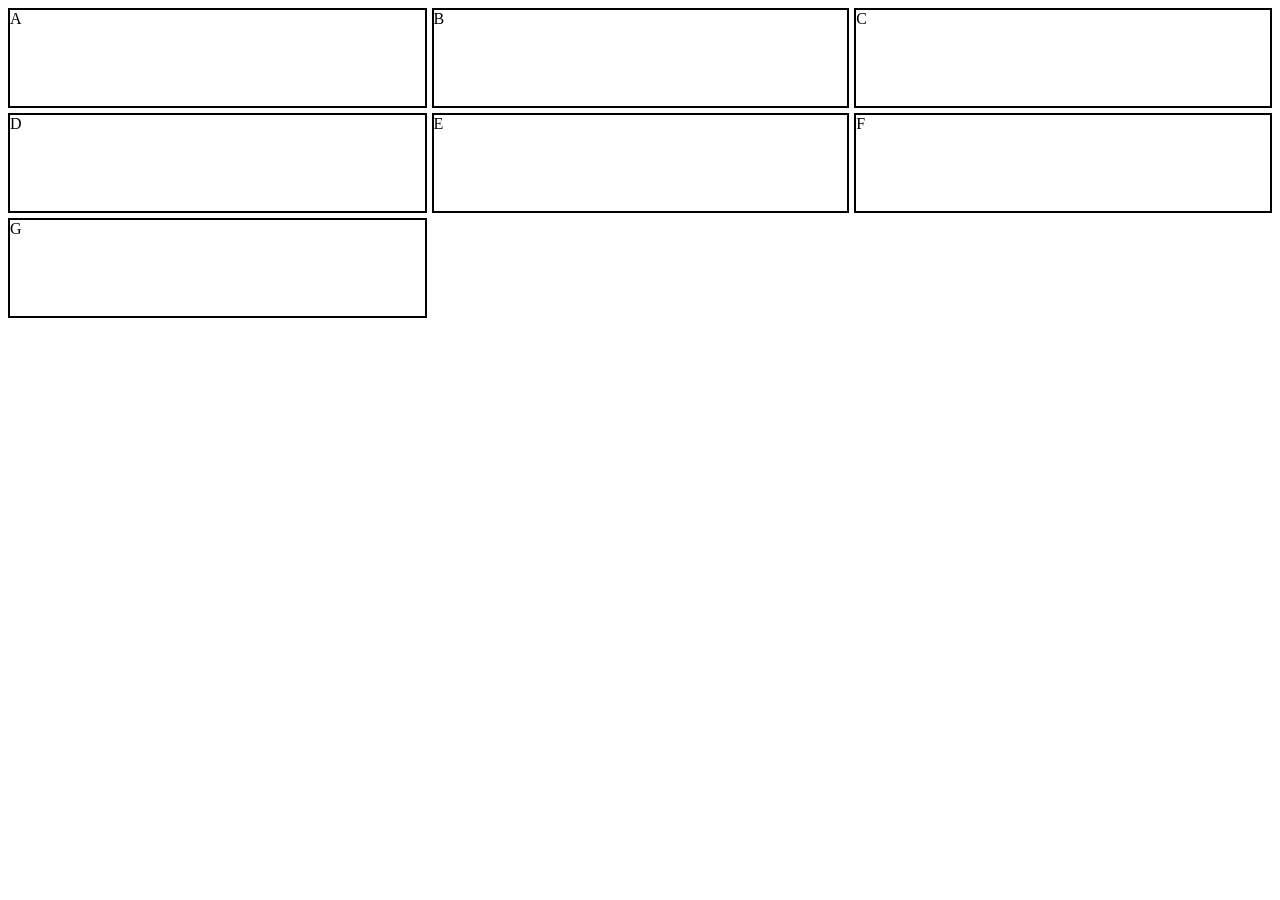
<file: grid/index.html>
<!DOCTYPE html>
<html lang="en">

<head>
    <meta charset="UTF-8">
    <meta name="viewport" content="width=device-width, initial-scale=1.0">
    <title>Document</title>
    <link rel="stylesheet" href="css/style.css">
</head>

<body>
    <div class="container">

        <div class="item">A</div>
        <div class="item">B</div>
        <div class="item">C</div>
        <div class="item">D</div>
        <div class="item">E</div>
        <div class="item">F</div>
        <div class="item">G</div>

    </div>
</body>

</html>
</file>
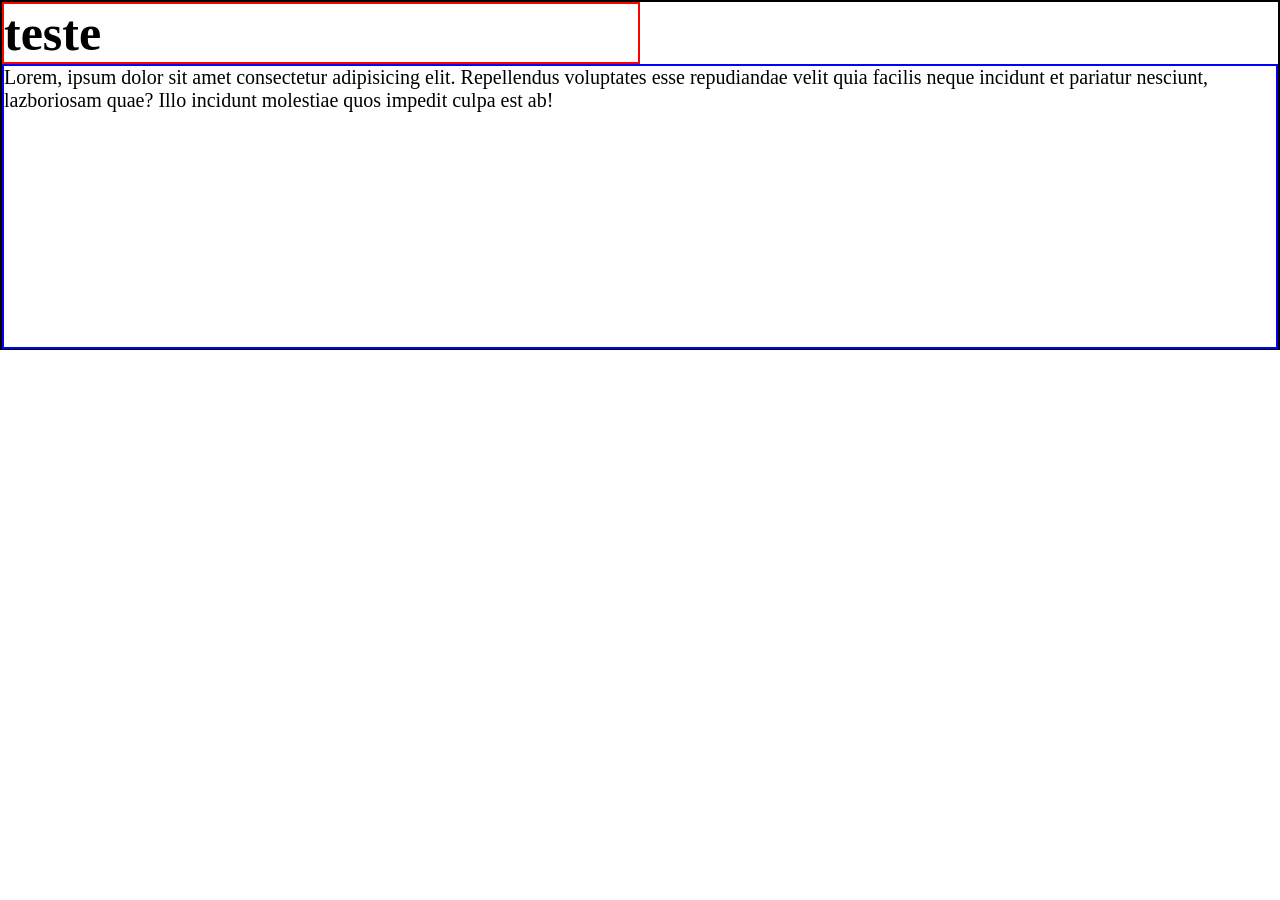
<file: fluxo-dimensionamento-Overlflow-Posicionamento/dimensionamento/exemplo/index.html>
<!DOCTYPE html>
<html lang="pt-br">
<head>
    <meta charset="UTF-8">
    <meta name="viewport" content="width=device-width, initial-scale=1.0">
    <title>Dimensionamnetos</title>
    <link rel="stylesheet" href="css/style.css">
</head>
<body>
    <div class="container">
        <h1>teste</h1>
        <div class="unidade">
            <p>Lorem, ipsum dolor sit amet consectetur adipisicing elit. Repellendus voluptates esse repudiandae velit quia facilis neque incidunt et pariatur nesciunt, lazboriosam quae? Illo incidunt molestiae quos impedit culpa est ab!</p>
        </div>

    </div>
</body>
</html>
</file>
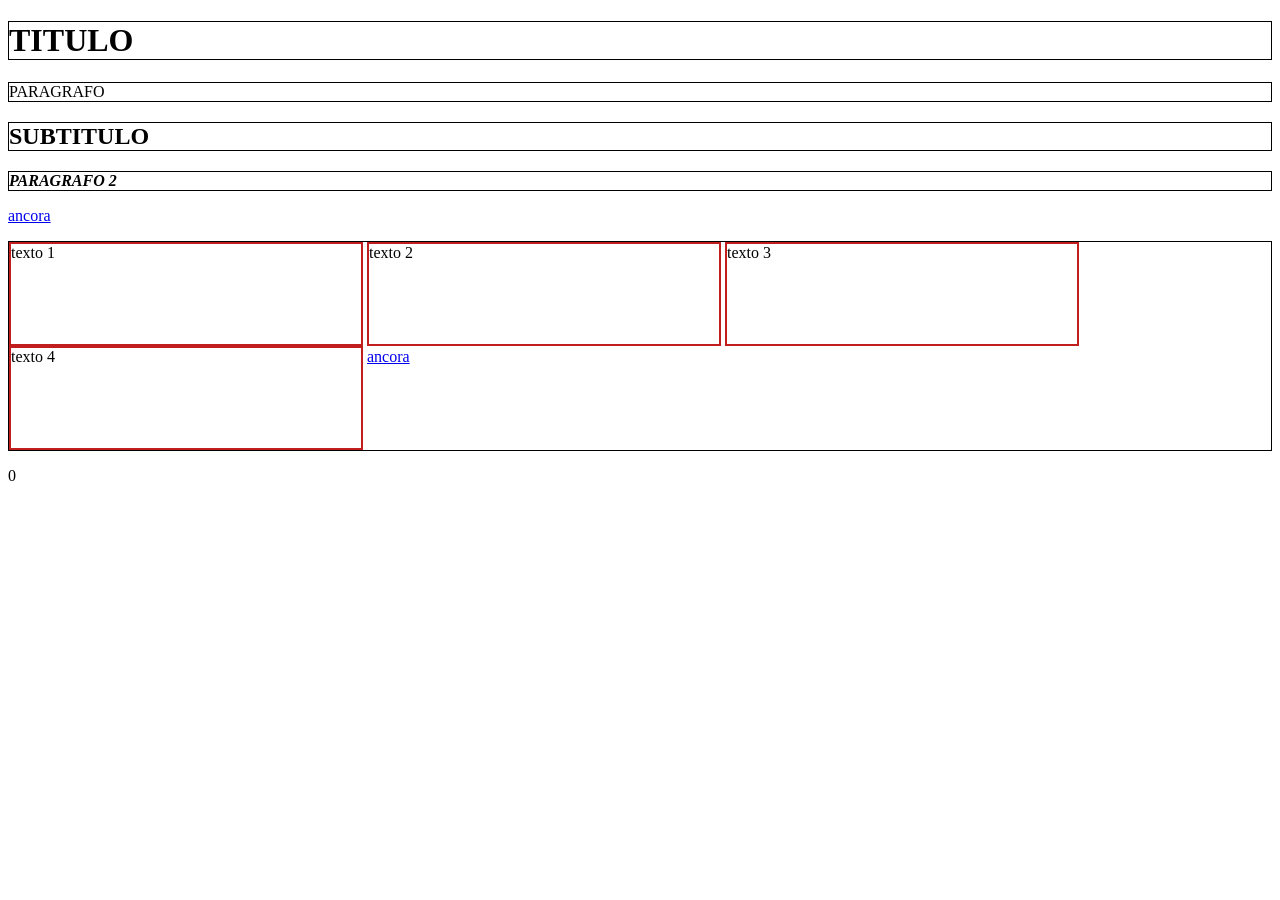
<file: fluxo-dimensionamento-Overlflow-Posicionamento/Fluxo/Exemplos/index.html>
<!doctype html>
<html lang="en">
  <head>
    <meta charset="UTF-8" />
    <meta name="viewport" content="width=device-width, initial-scale=1.0" />
    <title>Document</title>
    <link rel="stylesheet" href="css/style.css" />
  </head>

  <body>

    <script type="module" src="js/index.js"></script>

    <h1>TITULO</h1>
    <p>PARAGRAFO</p>
    <h2>SUBTITULO</h2>
    <p>
      <strong><em>PARAGRAFO 2</em></strong>
    </p>
    <a href="#">ancora</a>

    <p>
        <span>texto 1</span> 
        <span>texto 2</span>
        <span>texto 3</span>
        <span>texto 4</span>
    <a href="#">ancora</a>

    </p>
  </body>
</html>
0
</file>
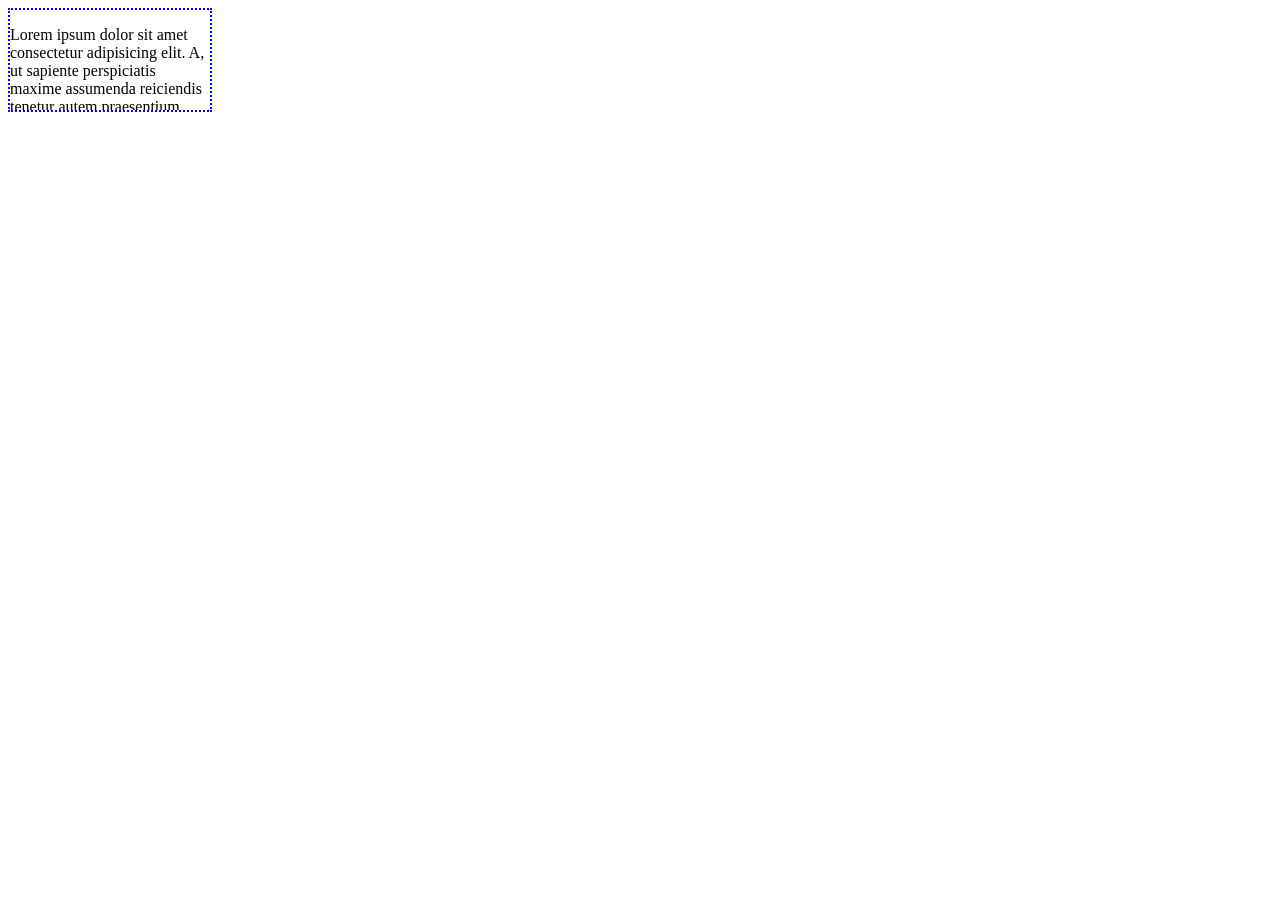
<file: fluxo-dimensionamento-Overlflow-Posicionamento/overflow/exemplos/index.html>
<!DOCTYPE html>
<html lang="en">
<head>
    <meta charset="UTF-8">
    <meta name="viewport" content="width=device-width, initial-scale=1.0">
    <title>Document</title>
    <link rel="stylesheet" href="css/style.css">
</head>
<body>
    <div class="caixa">
        <p>Lorem ipsum dolor sit amet consectetur adipisicing elit. A, ut sapiente perspiciatis maxime assumenda reiciendis tenetur autem praesentium rerum, debitis aspernatur earum neque perferendis aut quis quisquam ab dicta animi?</p>
    </div>
</body>
</html>
</file>
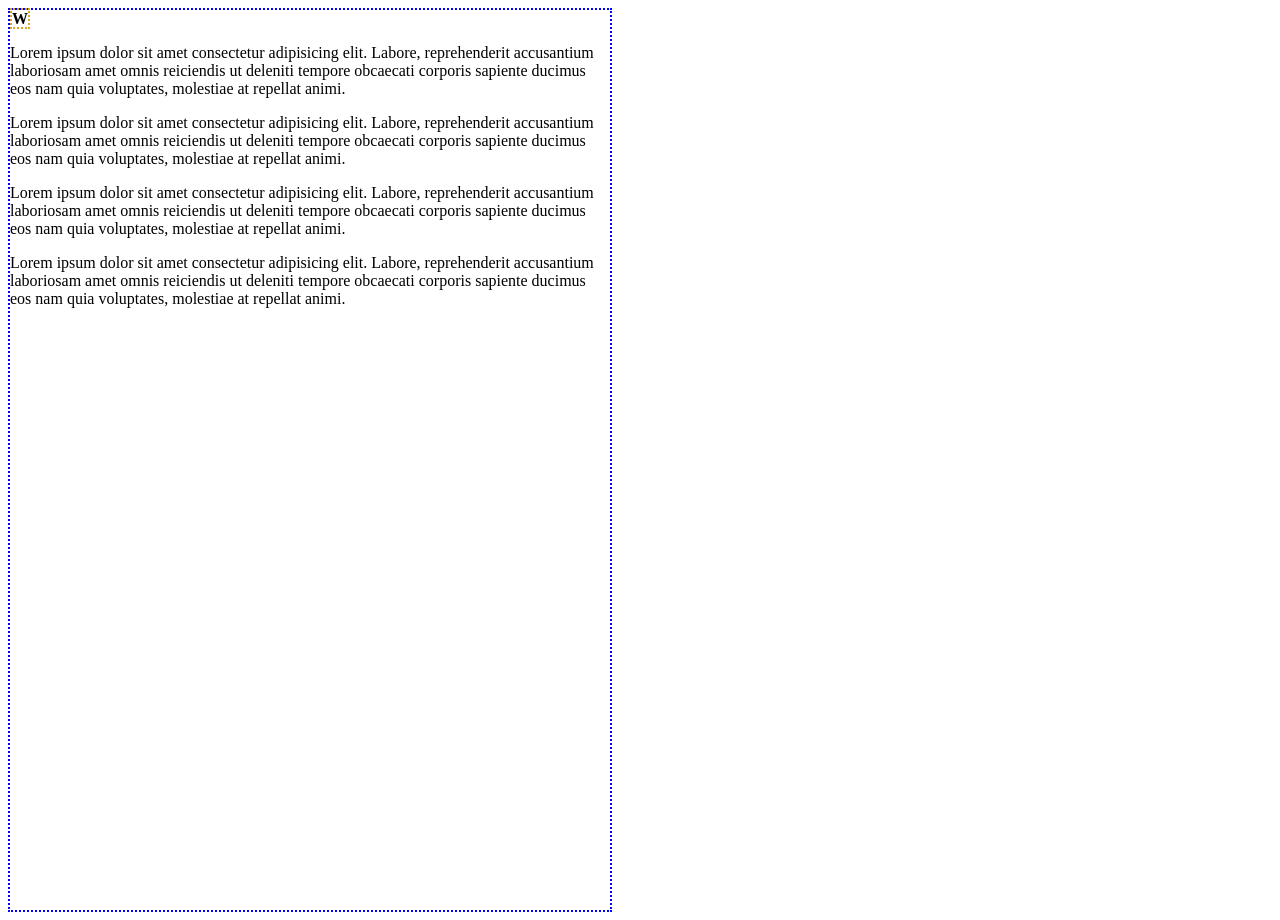
<file: fluxo-dimensionamento-Overlflow-Posicionamento/posicionamento/exemplos/index.html>
<!DOCTYPE html>
<html lang="en">
<head>
    <meta charset="UTF-8">
    <meta name="viewport" content="width=device-width, initial-scale=1.0">
    <title>Document</title>
    <link rel="stylesheet" href="css/style.css">
</head>
<body>
    
    

    <div class="caixa">
<div class="whats">
        <h4>W</h4>
    </div>

        <p>Lorem ipsum dolor sit amet consectetur adipisicing elit. Labore, reprehenderit accusantium laboriosam amet omnis reiciendis ut deleniti tempore obcaecati corporis sapiente ducimus eos nam quia voluptates, molestiae at repellat animi.</p>
        <p>Lorem ipsum dolor sit amet consectetur adipisicing elit. Labore, reprehenderit accusantium laboriosam amet omnis reiciendis ut deleniti tempore obcaecati corporis sapiente ducimus eos nam quia voluptates, molestiae at repellat animi.</p>
        <p>Lorem ipsum dolor sit amet consectetur adipisicing elit. Labore, reprehenderit accusantium laboriosam amet omnis reiciendis ut deleniti tempore obcaecati corporis sapiente ducimus eos nam quia voluptates, molestiae at repellat animi.</p>
        
        <p>Lorem ipsum dolor sit amet consectetur adipisicing elit. Labore, reprehenderit accusantium laboriosam amet omnis reiciendis ut deleniti tempore obcaecati corporis sapiente ducimus eos nam quia voluptates, molestiae at repellat animi.</p>
        
        </div>
    
</body>
</html>
</file>
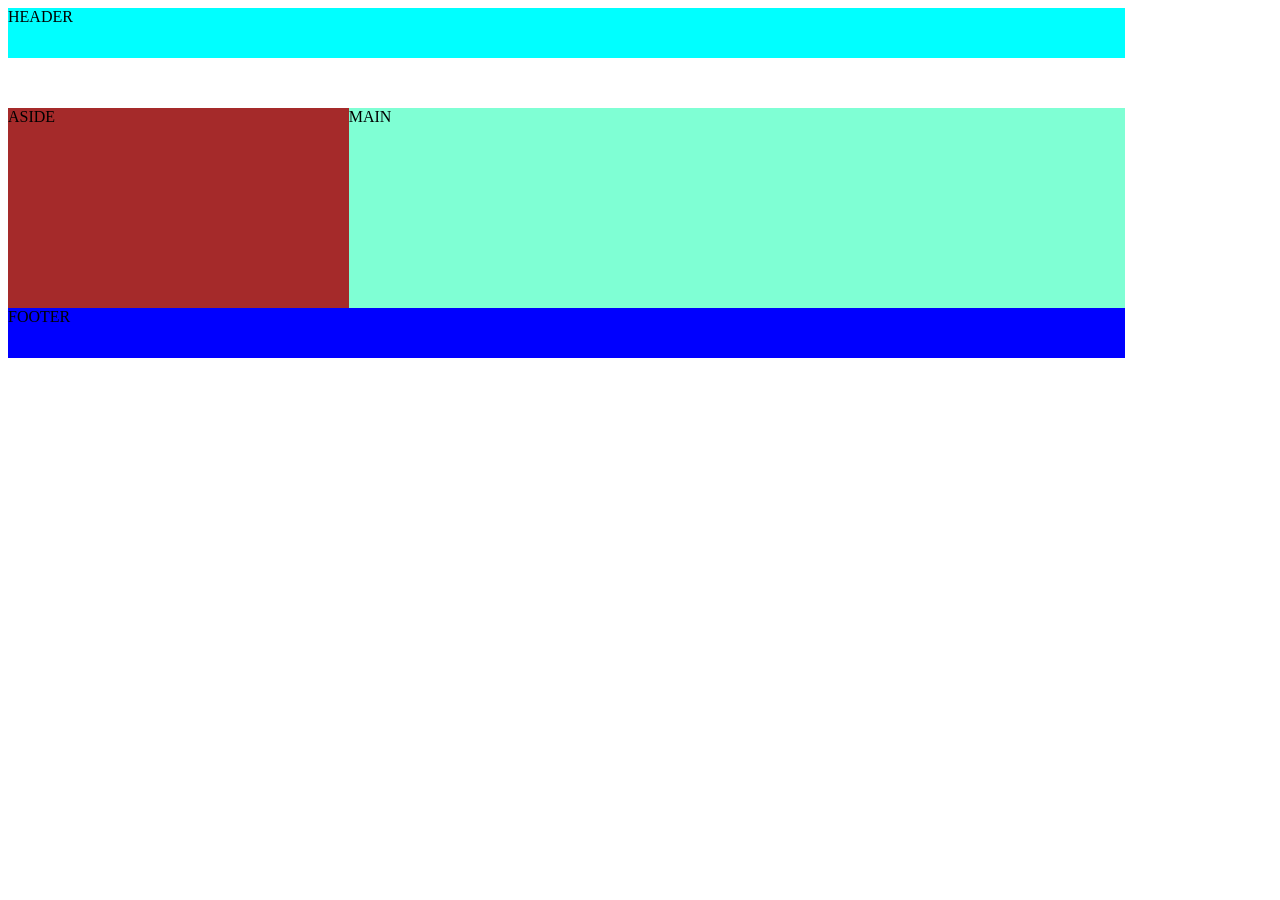
<file: grid/index2.html>
<!DOCTYPE html>
<html lang="en">

<head>
    <meta charset="UTF-8">
    <meta name="viewport" content="width=device-width, initial-scale=1.0">
    <title>Document</title>
    <link rel="stylesheet" href="css/style2.css">
</head>

<body>
    <div class="container">
        <header>HEADER</header>
        <main>MAIN</main>
        <aside>ASIDE</aside>
        <footer>FOOTER</footer>

    </div>
</body>

</html>
</file>
<file: grid/css/style.css>
.container{
    display: grid;
    grid-template-columns: auto auto auto ;
   grid-template-rows: 100px 100px 100px;
    gap: 5px;
} 

.item{
    border: 2px solid;
}
</file>
<file: fluxo-dimensionamento-Overlflow-Posicionamento/dimensionamento/exemplo/css/style.css>
*{
    margin: 0;
    padding: 0;
    box-sizing: border-box;
    font-size: 50px;
}


.unidade{
    border: 2px solid blue;
    width: 100%;
    height: 285px;
    font-size: 20px;
}

p{
    font-size: 1em;
}



.container{
    border: 2px solid black;
    width: 100vw;
    height: 350px;
    font-size: 20px;
}

h1{
    border: 2px solid red;
    width: 50%;
}
</file>
<file: fluxo-dimensionamento-Overlflow-Posicionamento/Fluxo/Exemplos/css/style.css>
h1{
    border: 1px solid black;
}

p{
    border: 1px solid black;
}

h2{
    border: 1px solid black;
}

span{
    border: 2px solid rgb(193, 30, 30);
    height: 100px;
    width: 350px;
    display: inline-block;

}
</file>
<file: fluxo-dimensionamento-Overlflow-Posicionamento/overflow/exemplos/css/style.css>
.caixa{
    overflow: scroll;
    border: 2px dotted blue;
    width: 200px;
    height: 100px;
}
</file>
<file: fluxo-dimensionamento-Overlflow-Posicionamento/posicionamento/exemplos/css/style.css>
.caixa{
    width: 600px;
    height: 100vh;
    border: 2px dotted blue;
    display: inline-block;
}

.whats{
    position: sticky;
    top: 0;
}

h4{
    display: inline;
    border: 2px dotted goldenrod;
    position: sticky;
}
</file>
<file: grid/css/style2.css>
.container{
    display: grid;;
    grid-template-columns: repeat(8, auto);
    grid-template-rows: repeat(8, 50px);

}
header{
background-color: aqua;
grid-row: 1j/3;
grid-column: 1/8;
}
main{
background-color: aquamarine;
grid-row: 3/7;
grid-column: 3/8;
}
aside{
background-color: brown;
grid-row: 3/7;
grid-column: 1/3;
}
footer{
background-color: blue;
grid-row: 7/8;
grid-column: 1/8;
}
</file>
